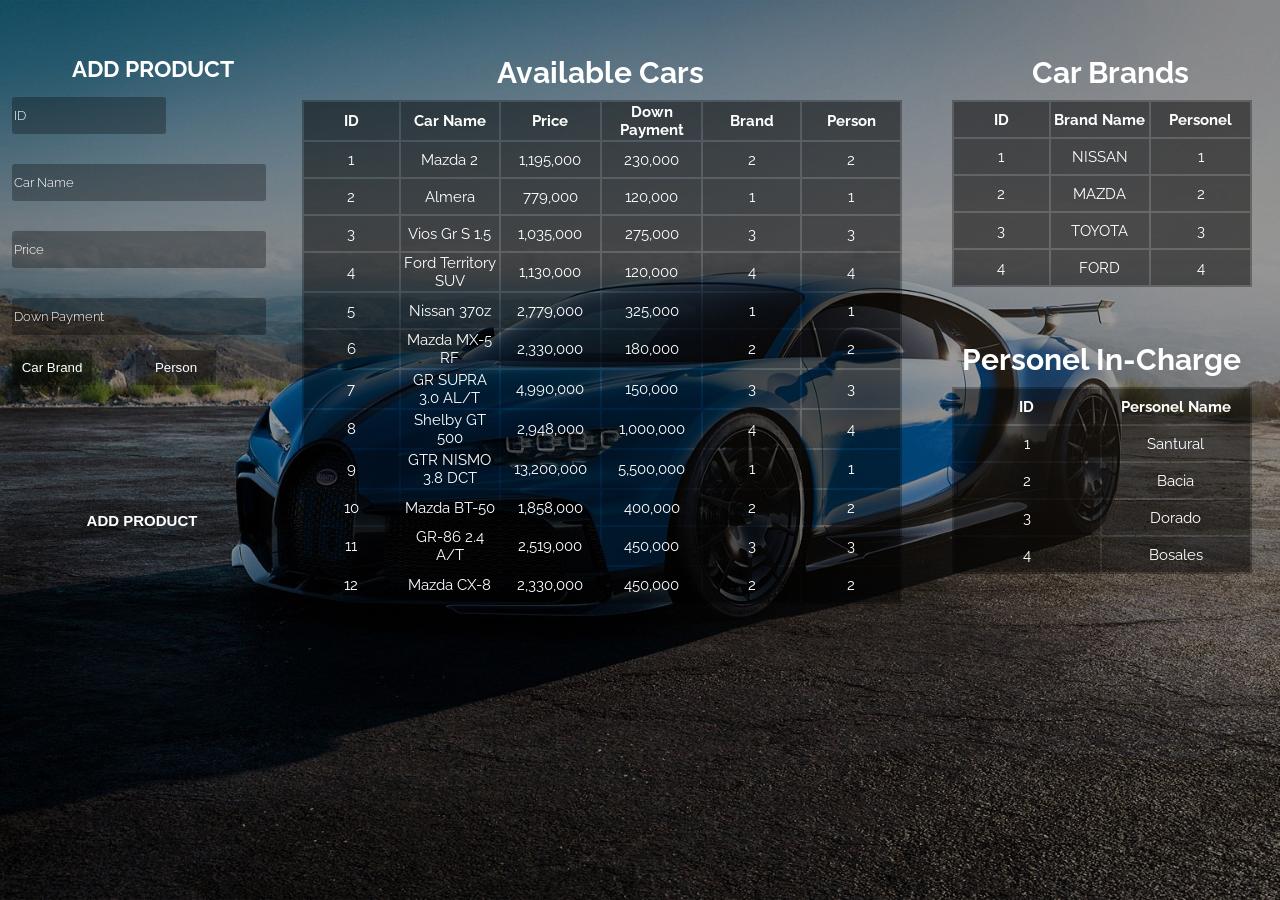
<file: Add.html>
<!DOCTYPE html>
<html>
  <head>
    <Title>Add Product Page</Title>
    <link rel="stylesheet" href="add.css">
    <link rel="preconnect" href="https://fonts.googleapis.com">
    <link rel="preconnect" href="https://fonts.gstatic.com" crossorigin>
    <link href="https://fonts.googleapis.com/css2?family=Raleway:wght@300;400;500;800;900&display=swap" rel="stylesheet">
    <link rel="preconnect" href="https://fonts.googleapis.com">
    <link rel="preconnect" href="https://fonts.gstatic.com" crossorigin>
    <link href="https://fonts.googleapis.com/css2?family=Jost:wght@500&display=swap" rel="stylesheet">
  </head>













  <body>

    <div class="add">

      <div class="left-side">
        <p class="title">ADD PRODUCT</p>

        <input class="id" type="number" placeholder="ID">
        <input class="carname" type="text" placeholder="Car Name">
        <input class="price" type="text" placeholder="Price">
        <input class="dp" type="text" placeholder="Down Payment">

        <div class="dropdown">
          <button class="dropbtn">Car Brand</button>
          <div class="dropdown-content">
            <a href="#">1</a>
            <a href="#">2</a>
            <a href="#">3</a>
            <a href="#">4</a>
          </div>
        </div>

        <div class="dropdown1">
          <button class="dropbtn1">Person</button>
          <div class="dropdown-content1">
            <a href="#">Santural</a>
            <a href="#">Bacia</a>
            <a href="#">Dorado</a>
            <a href="#">Bosales</a>
          </div>
        </div>

        <button class="continue">ADD PRODUCT</button>


      </div>

      <div class="middle">
        <h1>Available Cars</h1>
        <table class="list">
          <tr>
            <th width="100">ID</th>
            <th width="100">Car Name</th>
            <th width="100">Price</th>
            <th width="100">Down Payment</th>
            <th width="100">Brand</th>
            <th width="100">Person</th>
          </tr>

          <tr align="center">
            <td>1</td>
            <td>Mazda 2</td>
            <td>1,195,000</td>
            <td>230,000</td>
            <td>2</td>
            <td>2</td>
          </tr>

          <tr align="center">
            <td>2</td>
            <td>Almera</td>
            <td>779,000</td>
            <td>120,000</td>
            <td>1</td>
            <td>1</td>
          </tr>

          <tr  align="center">
            <td>3</td>
            <td>Vios Gr S 1.5</td>
            <td>1,035,000</td>
            <td>275,000</td>
            <td>3</td>
            <td>3</td>
          </tr>

          <tr align="center">
            <td>4</td>
            <td>Ford Territory SUV</td>
            <td>1,130,000</td>
            <td>120,000</td>
            <td>4</td>
            <td>4</td>
          </tr>

          <tr align="center">
            <td>5</td>
            <td>Nissan 370z</td>
            <td>2,779,000</td>
            <td>325,000</td>
            <td>1</td>
            <td>1</td>
          </tr>

          <tr  align="center">
            <td>6</td>
            <td>Mazda MX-5 RF</td>
            <td>2,330,000</td>
            <td>180,000</td>
            <td>2</td>
            <td>2</td>
          </tr>

          <tr  align="center">
            <td>7</td>
            <td>GR SUPRA 3.0 AL/T</td>
            <td>4,990,000</td>
            <td>150,000</td>
            <td>3</td>
            <td>3</td>
          </tr>

          <tr  align="center">
            <td>8</td>
            <td>Shelby GT 500</td>
            <td>2,948,000</td>
            <td>1,000,000</td>
            <td>4</td>
            <td>4</td>
          </tr>

          <tr align="center">
            <td>9</td>
            <td>GTR NISMO 3.8 DCT</td>
            <td>13,200,000</td>
            <td>5,500,000</td>
            <td>1</td>
            <td>1</td>
          </tr>

          <tr  align="center">
            <td>10</td>
            <td>Mazda BT-50</td>
            <td>1,858,000</td>
            <td>400,000</td>
            <td>2</td>
            <td>2</td>
          </tr>

          

          <tr  align="center">
            <td>11</td>
            <td>GR-86 2.4 A/T</td>
            <td>2,519,000</td>
            <td>450,000</td>
            <td>3</td>
            <td>3</td>
          </tr>

          <tr  align="center">
            <td>12</td>
            <td>Mazda CX-8</td>
            <td>2,330,000</td>
            <td>450,000</td>
            <td>2</td>
            <td>2</td>
          </tr>

        </table>
      </div>


      <div class="right-side">
        <h2 >Car Brands</h2>
        <table class="brand">
            <th width="100">ID</th>
            <th width="100">Brand Name</th>
            <th width="100">Personel</th>
          </tr>

          <tr align="center">
            <td>1</td>
            <td>NISSAN</td>
            <td>1</td>
          </tr>

          <tr align="center">
            <td>2</td>
            <td>MAZDA</td>
            <td>2</td>
          </tr>

          <tr align="center">
            <td>3</td>
            <td>TOYOTA</td>
            <td>3</td>
          </tr>

          <tr align="center">
            <td>4</td>
            <td>FORD</td>
            <td>4</td>
          </tr>
         
        </table>

        <h3>Personel In-Charge</h2>
        <table class="person">
          <tr>
            <th width="150">ID</th>
            <th width="150">Personel Name</th>
          </tr>

          <tr align="center">
            <td>1</td>
            <td>Santural</td>
            
          </tr>

          <tr align="center">
            <td>2</td>
            <td>Bacia</td>
          </tr>

          <tr align="center">
            <td>3</td>
            <td>Dorado</td>
            
          </tr>

          <tr align="center">
            <td>4</td>
            <td>Bosales</td>
          </tr>
         
        </table>

        <img class="video-bg1" src="wp8334768-buggati-2021-wallpapers.jpg">

      </div>





















    </div>
















  </body>
</html>
</file>
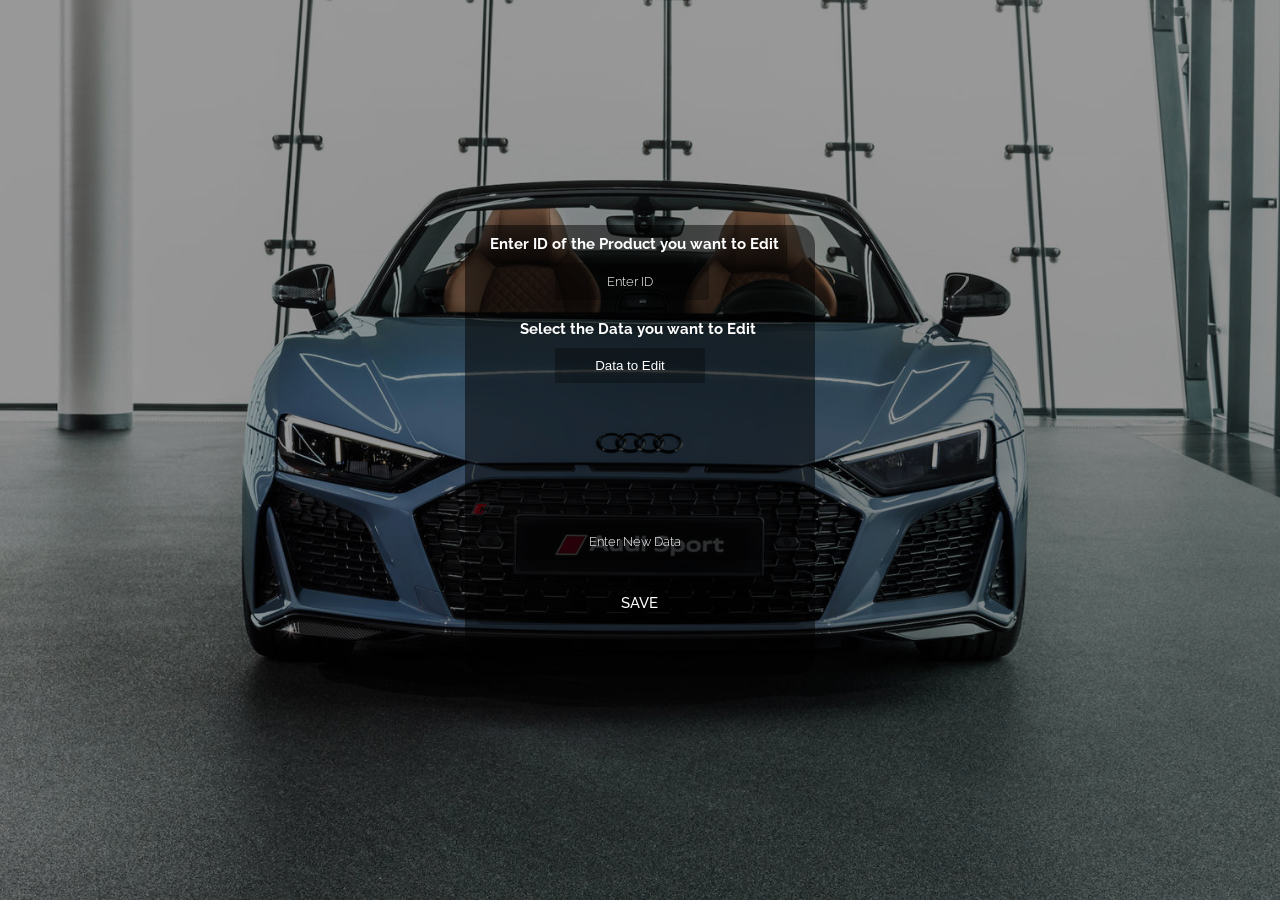
<file: edit.html>
<!DOCTYPE html>
<html>
<head>
<title>Edit Page</title>
    <link rel="stylesheet" href="edit.css">
    <link rel="preconnect" href="https://fonts.googleapis.com">
    <link rel="preconnect" href="https://fonts.gstatic.com" crossorigin>
    <link href="https://fonts.googleapis.com/css2?family=Raleway:wght@300;400;500;800;900&display=swap" rel="stylesheet">
    <link rel="preconnect" href="https://fonts.googleapis.com">
    <link rel="preconnect" href="https://fonts.gstatic.com" crossorigin>
    <link href="https://fonts.googleapis.com/css2?family=Jost:wght@500&display=swap" rel="stylesheet">
</head>



<body>
  <div class="edit">

    <div class="form-container">
      <p class="title1">Enter ID of the Product you want to Edit</p>
      <input  class="id"type="number" placeholder="Enter ID">
      <p class="title">Select the Data you want to Edit</p>
      <div class="dropdown">
        <button class="dropbtn">Data to Edit</button>
        <div class="dropdown-content">
          <a href="#">Car Name</a>
          <a href="#">Price</a>
          <a href="#">Downpayment</a>
          <a href="#">Brand</a>
          <a href="#">Sales Person</a>
        </div>
      </div>
      <input class="id1" type="text" placeholder="Enter New Data">
      
      <button class="button1">
        <p class="butp">SAVE</p>
      </button>

    </div>


    <img class="video-bg1" src="wp11595653-audi-r8-2023-wallpapers.jpg">

  </div>






</body>
</html>
</file>
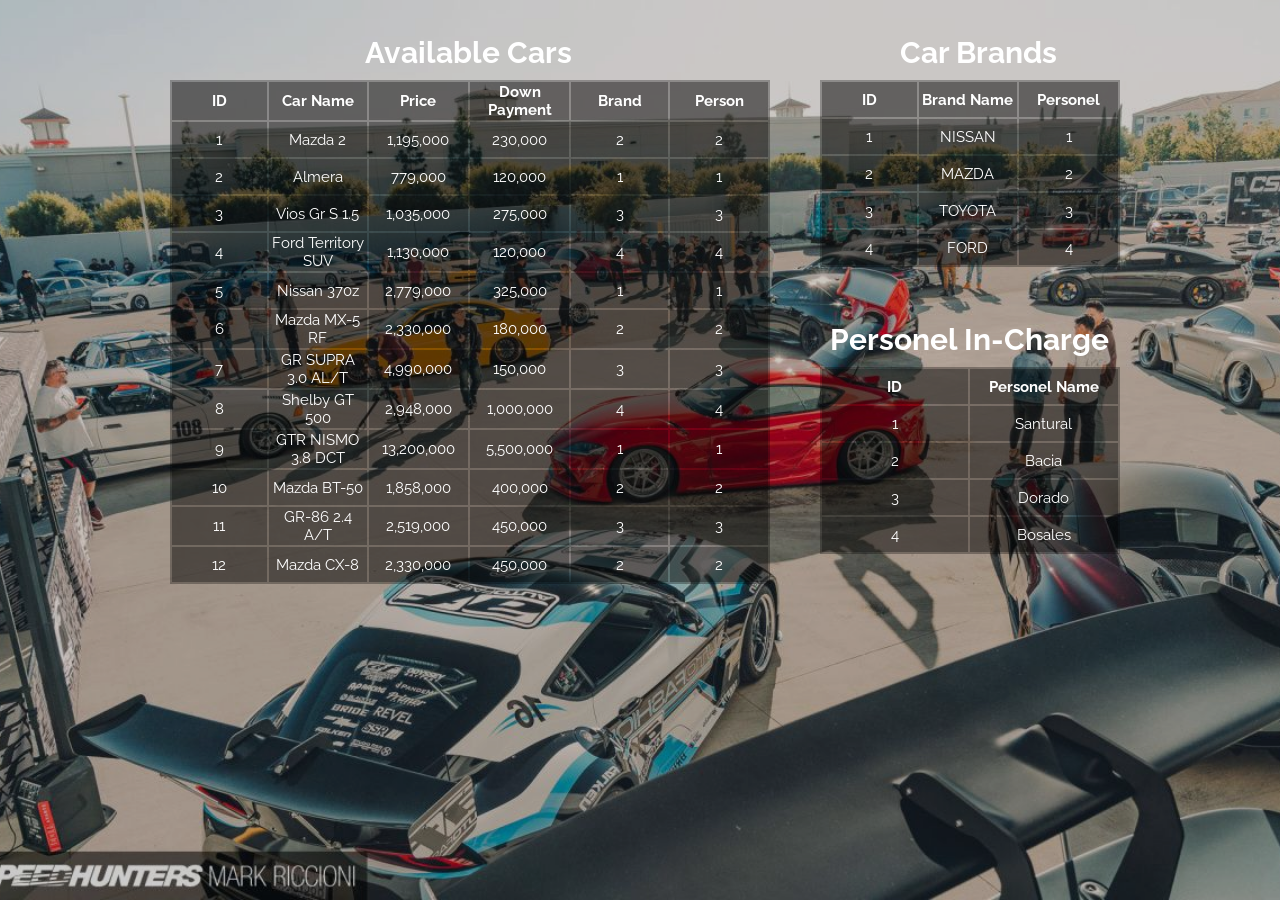
<file: table.html>
<!DOCTYPE html>
<html>
  <head>
    <title>Table Page</title>
    <link rel="stylesheet" href="table.css">
    <link rel="preconnect" href="https://fonts.googleapis.com">
    <link rel="preconnect" href="https://fonts.gstatic.com" crossorigin>
    <link href="https://fonts.googleapis.com/css2?family=Raleway:wght@300;400;500;800;900&display=swap" rel="stylesheet">
    <link rel="preconnect" href="https://fonts.googleapis.com">
    <link rel="preconnect" href="https://fonts.gstatic.com" crossorigin>
    <link href="https://fonts.googleapis.com/css2?family=Jost:wght@500&display=swap" rel="stylesheet">
  </head>

  <body>
    <div class="add">
    <div class="middle">
      <h1>Available Cars</h1>
      <table class="list">
        <tr>
          <th width="100">ID</th>
          <th width="100">Car Name</th>
          <th width="100">Price</th>
          <th width="100">Down Payment</th>
          <th width="100">Brand</th>
          <th width="100">Person</th>
        </tr>

        <tr align="center">
          <td>1</td>
          <td>Mazda 2</td>
          <td>1,195,000</td>
          <td>230,000</td>
          <td>2</td>
          <td>2</td>
        </tr>

        <tr align="center">
          <td>2</td>
          <td>Almera</td>
          <td>779,000</td>
          <td>120,000</td>
          <td>1</td>
          <td>1</td>
        </tr>

        <tr  align="center">
          <td>3</td>
          <td>Vios Gr S 1.5</td>
          <td>1,035,000</td>
          <td>275,000</td>
          <td>3</td>
          <td>3</td>
        </tr>

        <tr align="center">
          <td>4</td>
          <td>Ford Territory SUV</td>
          <td>1,130,000</td>
          <td>120,000</td>
          <td>4</td>
          <td>4</td>
        </tr>

        <tr align="center">
          <td>5</td>
          <td>Nissan 370z</td>
          <td>2,779,000</td>
          <td>325,000</td>
          <td>1</td>
          <td>1</td>
        </tr>

        <tr  align="center">
          <td>6</td>
          <td>Mazda MX-5 RF</td>
          <td>2,330,000</td>
          <td>180,000</td>
          <td>2</td>
          <td>2</td>
        </tr>

        <tr  align="center">
          <td>7</td>
          <td>GR SUPRA 3.0 AL/T</td>
          <td>4,990,000</td>
          <td>150,000</td>
          <td>3</td>
          <td>3</td>
        </tr>

        <tr  align="center">
          <td>8</td>
          <td>Shelby GT 500</td>
          <td>2,948,000</td>
          <td>1,000,000</td>
          <td>4</td>
          <td>4</td>
        </tr>

        <tr align="center">
          <td>9</td>
          <td>GTR NISMO 3.8 DCT</td>
          <td>13,200,000</td>
          <td>5,500,000</td>
          <td>1</td>
          <td>1</td>
        </tr>

        <tr  align="center">
          <td>10</td>
          <td>Mazda BT-50</td>
          <td>1,858,000</td>
          <td>400,000</td>
          <td>2</td>
          <td>2</td>
        </tr>

        

        <tr  align="center">
          <td>11</td>
          <td>GR-86 2.4 A/T</td>
          <td>2,519,000</td>
          <td>450,000</td>
          <td>3</td>
          <td>3</td>
        </tr>

        <tr  align="center">
          <td>12</td>
          <td>Mazda CX-8</td>
          <td>2,330,000</td>
          <td>450,000</td>
          <td>2</td>
          <td>2</td>
        </tr>

      </table>
    </div>


    <div class="right-side">
      <h2 >Car Brands</h2>
      <table class="brand">
          <th width="100">ID</th>
          <th width="100">Brand Name</th>
          <th width="100">Personel</th>
        </tr>

        <tr align="center">
          <td>1</td>
          <td>NISSAN</td>
          <td>1</td>
        </tr>

        <tr align="center">
          <td>2</td>
          <td>MAZDA</td>
          <td>2</td>
        </tr>

        <tr align="center">
          <td>3</td>
          <td>TOYOTA</td>
          <td>3</td>
        </tr>

        <tr align="center">
          <td>4</td>
          <td>FORD</td>
          <td>4</td>
        </tr>
       
      </table>

      <h3>Personel In-Charge</h2>
      <table class="person">
        <tr>
          <th width="150">ID</th>
          <th width="150">Personel Name</th>
        </tr>

        <tr align="center">
          <td>1</td>
          <td>Santural</td>
          
        </tr>

        <tr align="center">
          <td>2</td>
          <td>Bacia</td>
        </tr>

        <tr align="center">
          <td>3</td>
          <td>Dorado</td>
          
        </tr>

        <tr align="center">
          <td>4</td>
          <td>Bosales</td>
        </tr>
       
      </table>

      <img class="video-bg1" src="meet.jpg">

    </div>

  </div>
  </body>

  </html>
</file>
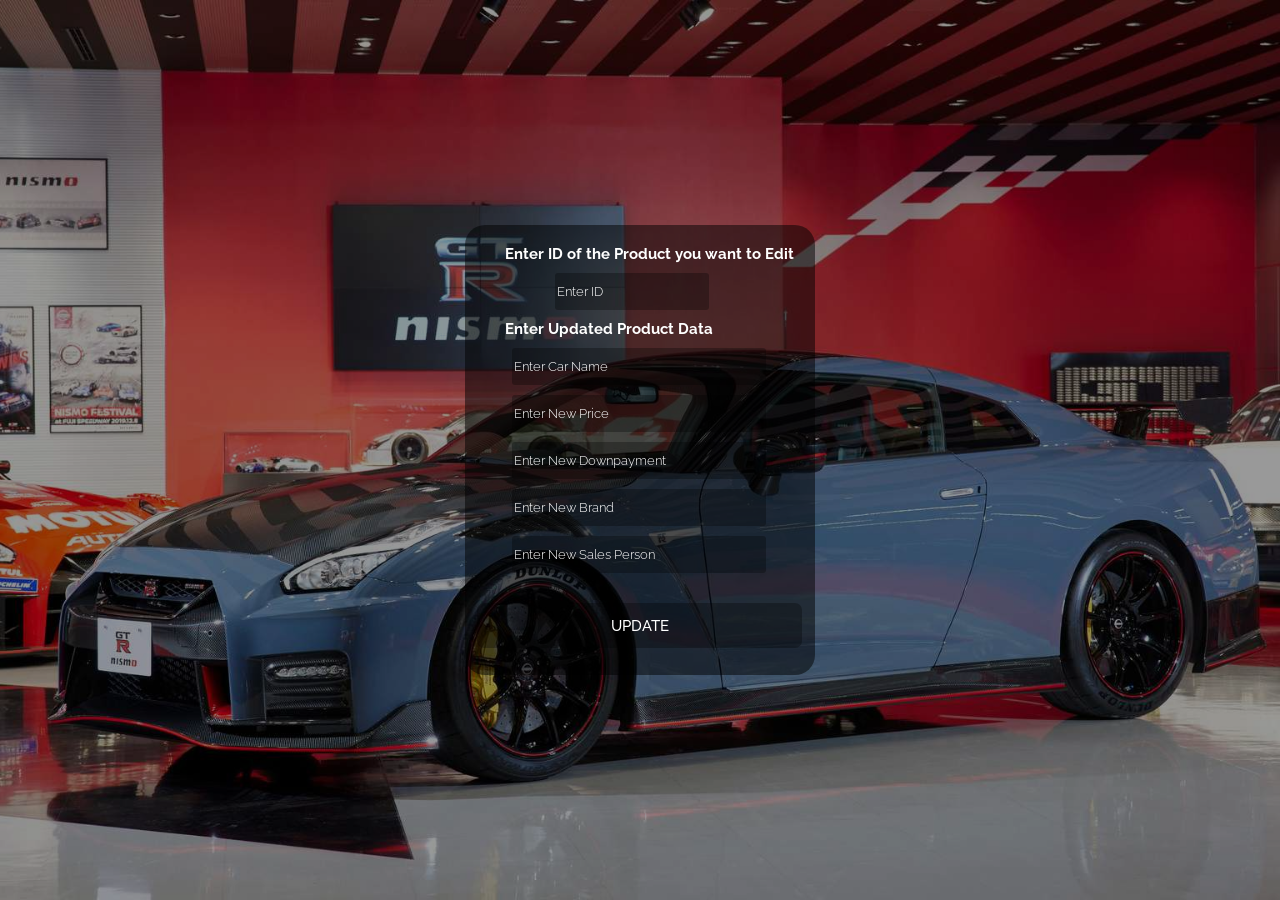
<file: update.html>
<!DOCTYPE html>
<html>
  <head>
    <title>Update Page</title>
    <link rel="stylesheet" href="update.css">
    <link rel="preconnect" href="https://fonts.googleapis.com">
    <link rel="preconnect" href="https://fonts.gstatic.com" crossorigin>
    <link href="https://fonts.googleapis.com/css2?family=Raleway:wght@300;400;500;800;900&display=swap" rel="stylesheet">
    <link rel="preconnect" href="https://fonts.googleapis.com">
    <link rel="preconnect" href="https://fonts.gstatic.com" crossorigin>
    <link href="https://fonts.googleapis.com/css2?family=Jost:wght@500&display=swap" rel="stylesheet">
  </head>










  <body>
    <div class="body">
      <div class="up-form">
        <p class="title">Enter ID of the Product you want to Edit</p>
        <input  class="id"type="number" placeholder="Enter ID">
        <p class="title1">Enter Updated Product Data</p>
        <input class="id1" type="text" placeholder="Enter Car Name">
        <input class="id1" type="text" placeholder="Enter New Price">
        <input class="id1" type="text" placeholder="Enter New Downpayment">
        <input class="id1" type="text" placeholder="Enter New Brand">
        <input class="id1" type="text" placeholder="Enter New Sales Person">

        <button class="button1">
          <p class="butp">UPDATE</p>
        </button>
      </div>
      <img class="video-bg1" src="1 (1).jpg">
    </div>
  </body>
</html>
</file>
<file: add.css>
p{
  font-family: 'Raleway';
  margin: 0;
}

body{
  margin: 0;
}










.add{
  height: 100vh;
 
  
  position: relative;
  overflow: hidden;
  display: flex;
  flex-direction: row;
}


.left-side{
  height: 100vh;
  width: 280px;
  margin-left: 2px;
  display: inline-block;
  border-radius: 30px;
  border-width: 1px;
}

.title{
  padding-top: 55px;
  padding-left: 70px;
  color: white;
  font-size: 23px;
  font-weight:bolder;
  cursor:default;
}

.id{
  margin-top: 15px;
  margin-left: 10px;
  width: 150px;
  height: 35px;
  border-radius: 3px;
  border: none;
  font-weight: 300;
  background-color: rgba(0,0,0,0.3);
  color: white;
}
.carname,.price,.dp{
  margin-top: 30px;
  margin-left: 10px;
  width: 250px;
  height: 35px;
  border-radius: 3px;
  border: none;
  font-weight: 300;
  background-color: rgba(0,0,0,0.3);
}
::-webkit-input-placeholder{
  color:white;
  font-family: 'Raleway';
}

.dropbtn {
  background-color: rgba(0,0,0,0.3);
  height: 35px;
  width: 80px;
  border: none;
  margin-top: 15px;
  margin-left: 10px;
  color: white;

  transition: background-color 0.5s,color 0.5s;
}

.dropdown {
  position: relative;
  display: inline-block;
  margin-right: 30px;
}


.dropdown-content {
  display: none;
  position: absolute;
  background-color: #f1f1f1;
  height: 105px;
  width: 80px;
  box-shadow: 0px 8px 16px 0px rgba(0,0,0,0.2);
  z-index: 1;
  margin-left: 10px;
  background-color: rgba(0,0,0,0.3);
}

.dropdown-content a {
  color: black;
  font-family: 'Raleway';
  font-weight: 300;
  text-decoration: none;
  display: block;
  margin-top: 5px;
  color: white;
  padding-left: 35px;

  transition: background-color 0.5s,color 0.5s;
}
.dropdown-content a:hover {background-color: #ddd; color: black;}
.dropdown:hover .dropdown-content {display: block;}

.dropbtn1 {
  background-color: rgba(0,0,0,0.3);
  height: 35px;
  width: 80px;
  border: none;
  margin-top: 15px;
  margin-left: 10px;
  color: white;

  transition: background-color 0.5s,color 0.5s;
}

.dropdown1 {
  position: relative;
  display: inline-block;
  margin-right: 50px;
}


.dropdown-content1 {
  display: none;
  position: absolute;
  background-color: #f1f1f1;
  height: 105px;
  width: 80px;
  box-shadow: 0px 8px 16px 0px rgba(0,0,0,0.2);
  z-index: 1;
  margin-left: 10px;
  background-color: rgba(0,0,0,0.3);
}

.dropdown-content1 a {
  color: black;
  font-family: 'Raleway';
  font-weight: 300;
  text-decoration: none;
  display: block;
  margin-top: 5px;
  color: white;
  padding-left: 10px;

  transition: background-color 0.5s,color 0.5s;
}
.dropdown-content1 a:hover {background-color: #ddd; color: black;}
.dropdown1:hover .dropdown-content1 {display: block;}

.continue{
  margin-top: 115px;
  background-color: white;
    color:white;
    border: none;
    height: 40px;
    width: 280px;
    border-radius: 20px;
    font-weight: bold;
    font-size: 15px;
    cursor: pointer;

    background-color: rgba(0,0,0,0.2);
    

    transition: background-color 0.5s,
    border-color 0.5s,
    color 0.5s;
}

.continue:hover{
  background-color:rgb(0, 0, 0,0.5);
  border-color: black;
  color: red;
}





.middle{
  display: inline-block;
  width: 650px;
  height: 100vh;
}


h1{
  color: white;
  font-family: 'Raleway';
  font-size: 30px;
  margin-left: 215px;
  margin-top: 55px;
  margin-bottom: 0;
}
.list{
  width: 600px;
  background-color:rgb(0, 0, 0,0.3);
  margin-left: 20px;
  margin-top: 10px;
}

tr{
  background-color: rgb(0, 0, 0,0.3);
  color: white;
  font-family: 'Raleway';
  font-size: 15px;
  height: 35px;
}





.right-side{
  display: inline-block;
  width: 348px;
  height: 100vh;
}

h2{
  color: white;
  font-family: 'Raleway';
  font-size: 30px;
  margin-left: 100px;
  margin-top: 55px;
  margin-bottom: 0;
}

.brand{
  width: 300px;
  background-color:rgb(0, 0, 0,0.3);
  margin-left: 20px;
  margin-top: 10px;
}
h3{
  color: white;
  font-family: 'Raleway';
  font-size: 30px;
  margin-left: 30px;
  margin-top: 55px;
  margin-bottom: 0;
}
.person{
  width: 300px;
  background-color: rgb(0, 0, 0,0.3);
  margin-left: 20px;
  margin-top: 10px;
}

.video-bg1{
  position: absolute;
top: 50%;
left: 50%;
transform: translate(-50%,-50%);
height: 100%;
width: 100%;
z-index: -1;
filter: brightness(60%);


object-fit: cover;
}
</file>
<file: edit.css>
p{
  font-family: 'Raleway';
  margin: 0;
}

body{
  margin: 0;
}
.id1::-webkit-input-placeholder{
  color:white;
  font-family: 'Raleway';
  padding-left: 75px;
}
::-webkit-input-placeholder{
  color:white;
  font-family: 'Raleway';
  padding-left: 50px;
}


.edit{
  height: 100vh;
  width: 100vw;
  display: grid;
  position: relative;
  overflow: hidden;
  place-items: center;

}

.form-container{
  height: 450px;
  width: 350px;
  border-radius: 20px;
  background-color:rgba(0,0,0,0.5);
}

.dropbtn {
  background-color: rgba(0,0,0,0.3);
  height: 35px;
  width: 150px;
  border: none;
  margin-top: 10px;
  margin-left: 90px;
  color: white;
  

  transition: background-color 0.5s,color 0.5s;
}

.dropdown {
  position: relative;
  display: inline-block;
  margin-right: 30px;
}


.dropdown-content {
  display: none;
  position: absolute;
  background-color: #f1f1f1;
  height: 125px;
  width: 150px;
  box-shadow: 0px 8px 16px 0px rgba(0,0,0,0.2);
  z-index: 1;
  margin-left: 90px;
  background-color: rgba(0,0,0,0.3);
  
}

.dropdown-content a {
  color: black;
  font-family: 'Raleway';
  font-weight: 300;
  text-decoration: none;
  display: block;
  margin-top: 5px;
  color: white;
  padding-left: 35px;

  transition: background-color 0.5s,color 0.5s;
}
.dropdown-content a:hover {background-color: #ddd; color: black;}
.dropdown:hover .dropdown-content {display: block;}

.title{
  padding-top: 20px;
  padding-left: 55px;
  color: white;
  font-size: 15px;
  font-weight:bolder;
  cursor:default;
}

.id{
  margin-top: 10px;
  margin-left: 90px;
  width: 150px;
  height: 35px;
  border-radius: 3px;
  border: none;
  font-weight: 300;
  background-color: rgba(0,0,0,0.3);
  color: white;
}

.title1{
  padding-top: 10px;
  padding-left: 25px;
  color: white;
  font-size: 15px;
  font-weight:bolder;
  cursor:default;
}

.id1{
  margin-top: 140px;
  margin-left: 47px;
  width: 250px;
  height: 35px;
  border-radius: 3px;
  border: none;
  font-weight: 300;
  background-color: rgba(0,0,0,0.3);
  color: white;
  
}

.button1{
  margin-top: 20px;
  margin-left: 12px;
  background-color:rgba(0,0,0,0.3);
  border-radius: 7px;
  color: white;
  border: none;
  height: 45px;
  width: 325px;
  font-weight: bold;
  font-size: 15px;
  cursor: pointer;
  margin-right: 10px;

  transition: background-color 0.5s,
    border-color 0.5s;
}

.button1:hover{
  background-color: white;
  color: black;
}

.butp{
  font-weight: 500;
  font-size: 15px;
  
}

.video-bg1{
  position: absolute;
top: 50%;
left: 50%;
transform: translate(-50%,-50%);
height: 100%;
width: 100%;
z-index: -1;
filter: brightness(60%);

object-fit: cover;
}
</file>
<file: table.css>
p{
  font-family: 'Raleway';
  margin: 0;
}

body{
  margin: 0;
}
.add{
  height: 100vh;
 
  
  position: relative;
  overflow: hidden;
  display: flex;
  flex-direction: row;
}

.middle{
  display: inline-block;
  width: 650px;
  height: 100vh;
  margin-left: 150px;
}


h1{
  color: white;
  font-family: 'Raleway';
  font-size: 30px;
  margin-left: 215px;
  margin-top: 35px;
  margin-bottom: 0;
}
.list{
  width: 600px;
  background-color:rgb(0, 0, 0,0.3);
  margin-left: 20px;
  margin-top: 10px;
}

tr{
  background-color: rgb(0, 0, 0,0.3);
  color: white;
  font-family: 'Raleway';
  font-size: 15px;
  height: 35px;
}





.right-side{
  display: inline-block;
  width: 348px;
  height: 100vh;
}

h2{
  color: white;
  font-family: 'Raleway';
  font-size: 30px;
  margin-left: 100px;
  margin-top: 35px;
  margin-bottom: 0;
}

.brand{
  width: 300px;
  background-color:rgb(0, 0, 0,0.3);
  margin-left: 20px;
  margin-top: 10px;
}
h3{
  color: white;
  font-family: 'Raleway';
  font-size: 30px;
  margin-left: 30px;
  margin-top: 55px;
  margin-bottom: 0;
}
.person{
  width: 300px;
  background-color: rgb(0, 0, 0,0.3);
  margin-left: 20px;
  margin-top: 10px;
}

.video-bg1{
  position: absolute;
top: 50%;
left: 50%;
transform: translate(-50%,-50%);
height: 100%;
width: 100%;
z-index: -1;
filter: brightness(80%);


object-fit: cover;
}
</file>
<file: update.css>
p{
  font-family: 'Raleway';
  margin: 0;
}

body{
  margin: 0;
}


.id1::-webkit-input-placeholder{
  color:white;
  font-family: 'Raleway';
  
}
::-webkit-input-placeholder{
  color:white;
  font-family: 'Raleway';
  
}
.body{
  height: 100vh;
  width: 100vw;
  display: grid;
  position: relative;
  overflow: hidden;
  place-items: center;
}


.up-form{
  height: 450px;
  width: 350px;
  border-radius: 20px;
  background-color:rgba(0,0,0,0.5);
}

.title{
  padding-top: 20px;
  padding-left: 40px;
  color: white;
  font-size: 15px;
  font-weight:bolder;
  cursor:default;
}

.id{
  margin-top: 10px;
  margin-left: 90px;
  width: 150px;
  height: 35px;
  border-radius: 3px;
  border: none;
  font-weight: 300;
  background-color: rgba(0,0,0,0.3);
  color: white;
}

.title1{
  padding-top: 10px;
  padding-left: 40px;
  color: white;
  font-size: 15px;
  font-weight:bolder;
  cursor:default;
}

.id1{
  margin-top: 10px;
  margin-left: 47px;
  width: 250px;
  height: 35px;
  border-radius: 3px;
  border: none;
  font-weight: 300;
  background-color: rgba(0,0,0,0.3);
  color: white;
  
}

.button1{
  margin-top: 30px;
  margin-left: 12px;
  background-color:rgba(0,0,0,0.3);
  border-radius: 7px;
  color: white;
  border: none;
  height: 45px;
  width: 325px;
  font-weight: bold;
  font-size: 15px;
  cursor: pointer;
  margin-right: 10px;

  transition: background-color 0.5s,
    border-color 0.5s;
}

.button1:hover{
  background-color: white;
  color: black;
}

.butp{
  font-weight: 500;
  font-size: 15px;
  
}

.video-bg1{
  position: absolute;
top: 50%;
left: 50%;
transform: translate(-50%,-50%);
height: 100%;
width: 100%;
z-index: -1;
filter: brightness(60%);

object-fit: cover;
}
</file>
